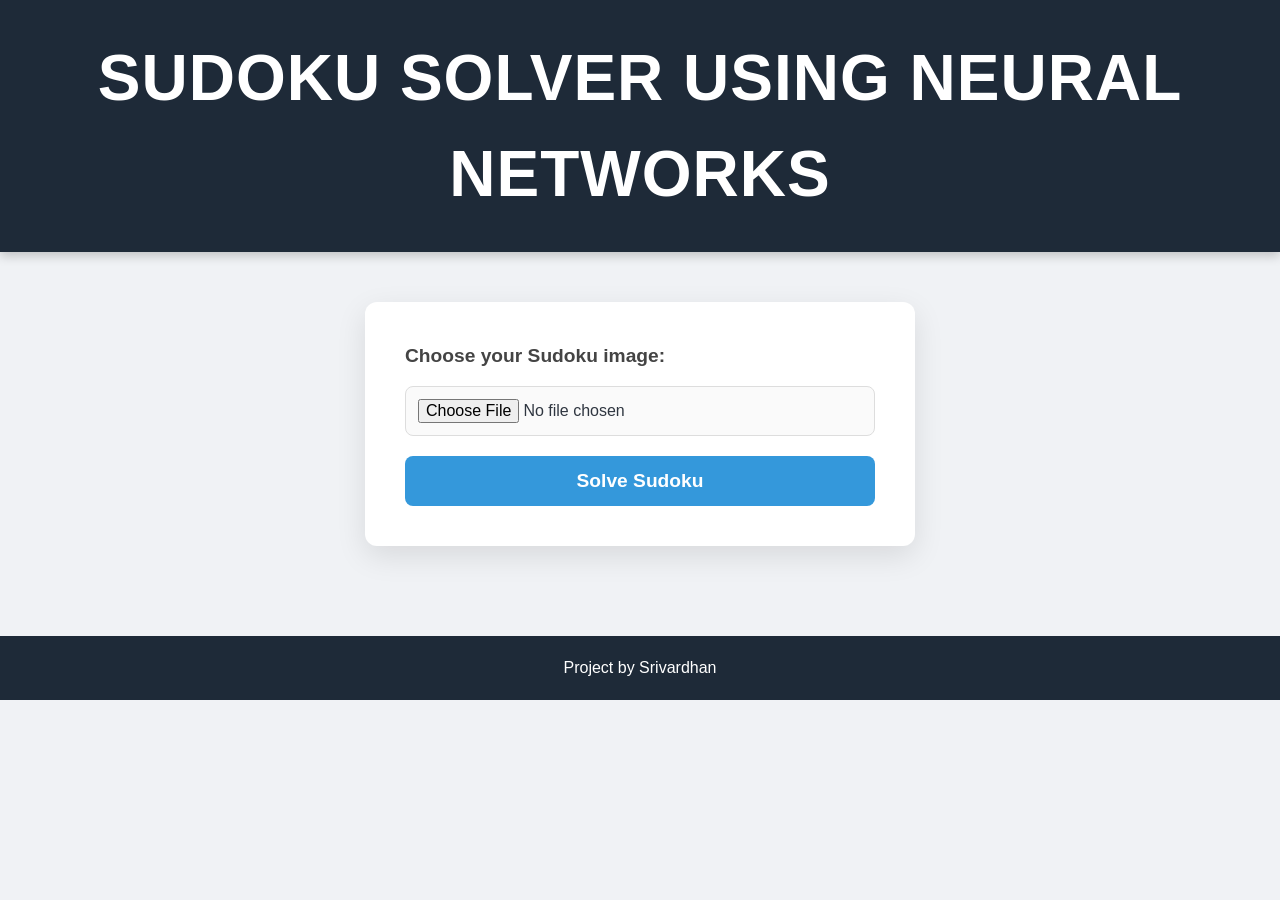
<file: templates/index.html>
<!DOCTYPE html>
<html lang="en">
<head>
    <meta charset="UTF-8">
    <meta name="viewport" content="width=device-width, initial-scale=1.0">
    <title>Sudoku Solver</title>
    <link rel="stylesheet" href="/static/styles.css">
</head>
<body>
    <header>
        <h1>Sudoku Solver using Neural Networks</h1>
    </header>
    <main>
        <div class="form-container">
            <form action="/upload" method="POST" enctype="multipart/form-data">
                <label for="file-upload">Choose your Sudoku image:</label>
                <input type="file" id="file-upload" name="file" accept="image/*" required>
                <button type="submit">Solve Sudoku</button>
            </form>
        </div>
    </main>

    <footer>
        <p>Project by Srivardhan</p>
    </footer>
</body>
</html>
</file>
<file: static/styles.css>
/* Reset some default styles */
* {
    margin: 0;
    padding: 0;
    box-sizing: border-box;
    font-family: 'Roboto', sans-serif;
}

/* Body and Global Styles */
body {
    background-color: #f0f2f5;
    color: #2f3640;
    font-size: 16px;
    line-height: 1.5;
}

/* Header */
header {
    background-color: #1e2a38;
    color: #fff;
    padding: 30px 0; /* Reduced padding */
    text-align: center;
    font-size: 2rem; /* Reduced font size */
    font-weight: 700;
    letter-spacing: 1px;
    text-transform: uppercase;
    box-shadow: 0 4px 10px rgba(0, 0, 0, 0.2);
}

/* Main Layout */
main {
    max-width: 1200px;
    margin: 50px auto;
    padding: 0 20px;
    display: flex;
    flex-direction: column;
    justify-content: center;
    align-items: center;
}

/* Form Container */
.form-container {
    background-color: #ffffff;
    border-radius: 12px;
    padding: 40px;
    box-shadow: 0 10px 30px rgba(0, 0, 0, 0.1);
    width: 100%;
    max-width: 550px;
    margin-bottom: 40px;
    transition: all 0.3s ease-in-out;
}

.form-container:hover {
    transform: translateY(-5px);
}

.form-container label {
    font-size: 1.2rem;
    color: #444;
    margin-bottom: 15px;
    display: block;
    font-weight: 600;
}

.form-container input[type="file"] {
    width: 100%;
    padding: 12px;
    border: 1px solid #ddd;
    border-radius: 8px;
    background-color: #fafafa;
    font-size: 1rem;
    transition: border 0.3s ease, background-color 0.3s ease;
}

.form-container input[type="file"]:hover {
    border-color: #3498db;
    background-color: #f0f5ff;
}

.form-container button {
    width: 100%;
    margin-top: 20px;
    padding: 14px;
    background-color: #3498db;
    color: #fff;
    font-size: 1.2rem;
    border: none;
    border-radius: 8px;
    cursor: pointer;
    font-weight: 600;
    transition: background-color 0.3s ease, transform 0.2s ease;
}

.form-container button:hover {
    background-color: #2980b9;
    transform: translateY(-3px);
}

/* Footer */
footer {
    background-color: #1e2a38;
    color: #fff;
    text-align: center;
    padding: 20px;
    font-size: 1rem;
    position: relative;
    width: 100%;
    margin-top: 50px; /* Ensure footer is below form */
}

/* Responsive Design */
@media (max-width: 768px) {
    main {
        padding: 0 15px;
    }

    .form-container {
        padding: 30px;
    }
}
</file>
